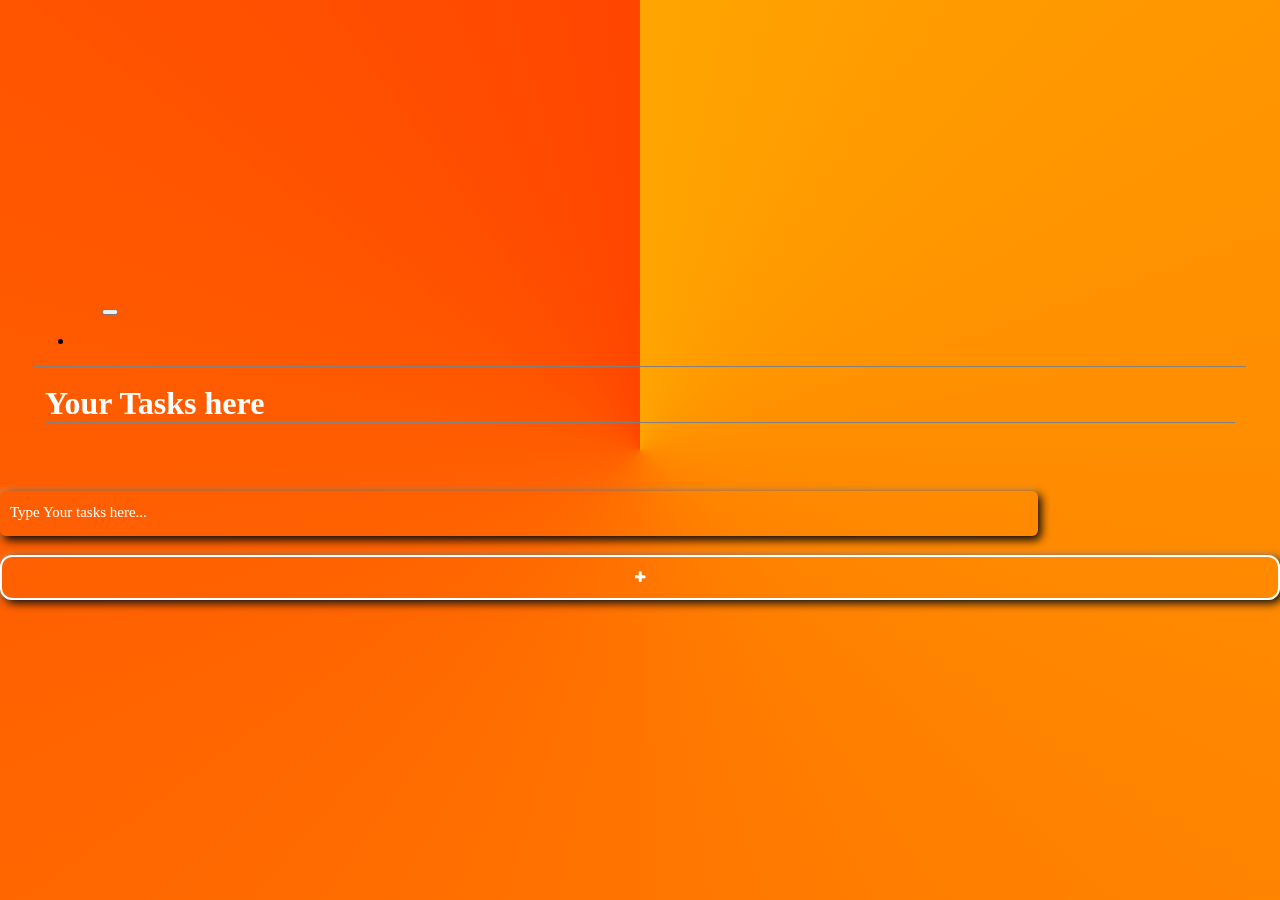
<file: task.html>
<!DOCTYPE html>
<html lang="en">

<head>
  <meta charset="UTF-8">
  <meta name="viewport" content="width=device-width, initial-scale=1.0">
  <title>Tasks</title>
  <link href="https://cdn.jsdelivr.net/npm/bootstrap@5.0.2/dist/css/bootstrap.min.css" rel="stylesheet"
    integrity="sha384-EVSTQN3/azprG1Anm3QDgpJLIm9Nao0Yz1ztcQTwFspd3yD65VohhpuuCOmLASjC" crossorigin="anonymous">
  <script src="https://cdn.jsdelivr.net/npm/bootstrap@5.0.2/dist/js/bootstrap.bundle.min.js"
    integrity="sha384-MrcW6ZMFYlzcLA8Nl+NtUVF0sA7MsXsP1UyJoMp4YLEuNSfAP+JcXn/tWtIaxVXM"
    crossorigin="anonymous"></script>
    <script src="https://cdnjs.cloudflare.com/ajax/libs/gsap/3.12.2/gsap.min.js"></script>
  <link rel="stylesheet" href="https://stackpath.bootstrapcdn.com/font-awesome/4.7.0/css/font-awesome.min.css">
  <link rel="stylesheet" href="style.css">
</head>

<body>
  <div class="content2">
    <nav class="navbar navbar-expand-lg navbar-dark ">
      <div class="container-fluid">
        <a class="navbar-brand" href="/index.html">ToDoApp</a>
        <button class="navbar-toggler" type="button" data-bs-toggle="collapse" data-bs-target="#navbarSupportedContent"
          aria-controls="navbarSupportedContent" aria-expanded="false" aria-label="Toggle navigation">
          <span class="navbar-toggler-icon"></span>
        </button>
        <div class="collapse navbar-collapse" id="navbarSupportedContent">
          <ul class="navbar-nav me-auto mb-2 mb-lg-0">
            <li class="nav-item">
              <a class="nav-link active" aria-current="page" href="/task.html">Tasks</a>
            </li>
          </ul>
        </div>
      </div>
    </nav>
    <h1 class="topHeading">Your Tasks here</h1>
    <div class="cards">

    </div>
    <div class="container">
      <input required="" type="text" name="text" class="input">
      <label class="label">Type Your tasks here...</label>
      <button onclick="addTask()" type="submit"><i class="fa fa-plus"></i></button>
    </div>
  </div>

  <script>
    let tasks = [
      // { id: 1, data: 'this is a task 1' },
      // { id: 2, data: 'this is a task 2' },
      // { id: 3, data: 'this is a task 3' },
    ]

    const text = document.querySelector('.cards');
    let newInput = document.querySelector('.input');
    function renderTasks() {
      const tasklist = tasks.map((task) => {
        return `<div class="card" id="task${task.id}">
            <div id="textoftask">${task.id}---> ${task.data}</div>
            <button class="iconCross" onclick='deleteTask(${task.id})'><i class="fa fa-close"></i></button>
         </div>`
      }).join('');
      text.innerHTML = tasklist;
      console.log(tasks.length);
      localStorage.setItem('tasks', JSON.stringify(tasks));
    }

    function deleteTask(id) {
      tasks = tasks.filter(task => task.id !== id);
      renderTasks();
    }
    function addTask(){
      // e.preventDefault();
      if(newInput.value.trim()!==''){
        let textInput = newInput.value.trim();
        const newId = tasks.length+1;
        
        tasks.push({id: newId, data: textInput});
        newInput.value ='';
        renderTasks();
      }
    }
    function loadTasksFromLocalStorage() {
      const tasksList = JSON.parse(localStorage.getItem('tasks')); 
      if(tasksList){
        tasks = tasksList;
        renderTasks();
      }
    }
    loadTasksFromLocalStorage();
    // renderTasks();
    gsap.from('.content2',{
      duration: 2,
      yPercent: 200,
      ease: Power1.InOut
    })
    gsap.from('.navbar-brand',  {
    // y:200,
    opacity: 0,
    delay:2,
    x:-20,
    ease: Power3.easeInOut,
    duration:1
});
gsap.from('.nav-link',  {
    opacity: 0,
    delay:2,
    // y:200,
    x:20,
    ease: Power3.easeInOut,
    duration:1
});

  </script>
</body>

</html>
</file>
<file: style.css>
body{
    overflow: hidden;
    margin: 0;
    padding: 0;
     background-image: conic-gradient(orange, orangered);;
     background-repeat: no-repeat;
     height: 100vh;
}
.content{
    overflow: hidden;
    margin: 0;
    padding: 0;
    height: 100vh;
    width: 100%;
    background-image: url(./page.jpg);
    background-position: center;
    background-size: cover;
    background-repeat: no-repeat;
}
.text{
    color: white;
    position: absolute;
    top: 24%;
    left: 35%;
    right: 37%;
    padding: 23px;
    line-height: 40px;
    font-size: large;
    border: 1px solid white;
    border-radius: 12%;
    /* transition-duration: 3s; */
}

.content2{
    margin: 0;
    padding: 0;

}
.topHeading{
    margin: 18px 45px 0 45px;
    color: white;
    border-bottom: 1px solid grey;
}
.cards{
    display: flex;
    flex-direction: column;
    gap: 7px;
    align-content: center;
    flex-wrap: wrap;
    margin-top: 34px;
    /* position: relative; */
}
.card{
    background-color: transparent;
    color: white;
    width: 80vw;
    height: 50px;
    border-radius: 10px;
    display: flex;
    flex-direction: row;
    align-content: center;
    flex-wrap: wrap;
    justify-content: space-between;
    border: 2px solid plum;
}
.card div{
  margin: 16px;
}
.card button{
  background-color: transparent;
  color: white;
  border: 0;
  margin: 13px;
}
.container {
    display: flex;
    flex-direction: column;
    gap: 7px;
    position: relative;
    color: white;
    margin-top: 34px;
    /* background-color: orange; */
  }
  
  .container .label {
    font-size: 15px;
    padding-left: 10px;
    position: absolute;
    top: 13px;
    color: white;
    transition: 0.3s;
    pointer-events: none;
  }
  .container button{
    background-color: transparent;
    border: 2px solid white;
    border-radius: 12px;
    color: white;
    height: 45px;
    margin-top: 12px;
    box-shadow: 3px 3px 10px rgba(0,0,0,1),
    -1px -1px 6px rgba(255, 255, 255, 0.4);
    transition: all 0.4s ease-in-out;
  }
  .container button:hover{
    background-color: wheat;
    color: orangered;
    border: 2px solid orangered;
    
  }
  .input {
    width: 80vw;
    height: 45px;
    border: none;
    outline: none;
    padding: 0px 7px;
    border-radius: 6px;
    color: white;
    font-size: 15px;
    background-color: transparent;
    box-shadow: 3px 3px 10px rgba(0,0,0,1),
    -1px -1px 6px rgba(255, 255, 255, 0.4);
  }
  
  .input:focus {
    border: 2px solid transparent;
    color: white;
    box-shadow: 3px 3px 10px rgba(0,0,0,1),
    -1px -1px 6px rgba(255, 255, 255, 0.4),
    inset 3px 3px 10px rgba(0,0,0,1),
    inset -1px -1px 6px rgba(255, 255, 255, 0.4);
  }
  
  .container .input:valid ~ .label,
  .container .input:focus ~ .label {
    transition: 0.3s;
    padding-left: 2px;
    transform: translateY(-35px);
  }
  
  .container .input:valid,
  .container .input:focus {
    box-shadow: 3px 3px 10px rgba(0,0,0,1),
    -1px -1px 6px rgba(255, 255, 255, 0.4),
    inset 3px 3px 10px rgba(0,0,0,1),
    inset -1px -1px 6px rgba(255, 255, 255, 0.4);
  }
nav{
    margin-left: 34px;
    margin-right: 34px;
    padding-top: 23px;
    border-bottom: 1px solid grey;
}
 a{
    color: aqua;

}
</file>
